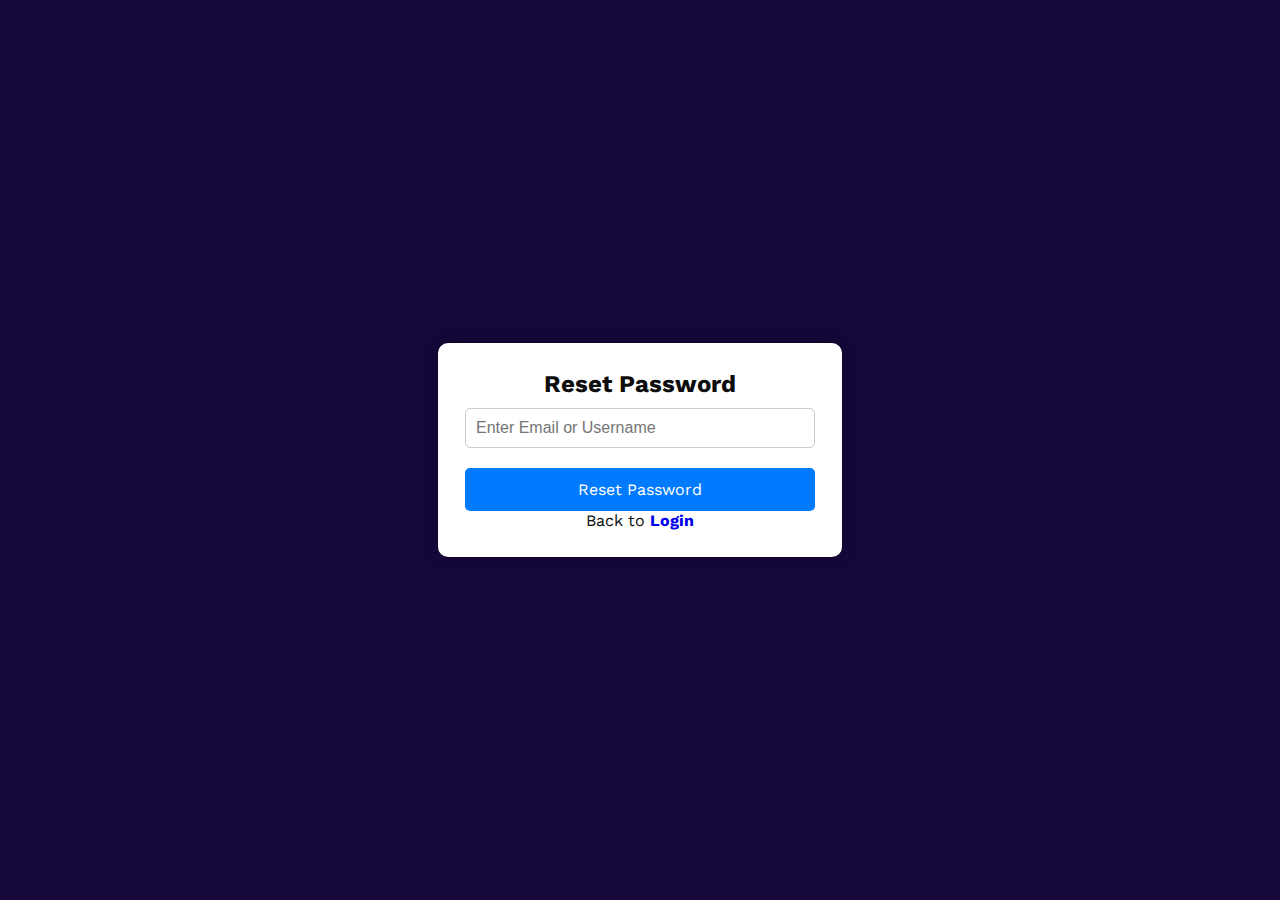
<file: forget.html>
<meta charset="UTF-8">
    <meta name="viewport" content="width=device-width, initial-scale=1.0">
    <title>Forget Password</title>
    <link rel="stylesheet" href="style.css">
    <style>
        body {
            font-family: "Work Sans", sans-serif;
            display: flex;
            justify-content: center;
            align-items: center;
            height: 100vh;
            background-color: #150739;
        }

        h2 {
            color: rgb(13, 13, 13);
        }

        .reset-container {
            background: white;
            padding: 25px;
            border-radius: 10px;
            box-shadow: 0px 0px 15px rgba(0, 0, 0, 0.2);
            width: 350px;
            text-align: center;
            border: 2px solid #ffffff;
        }

        .input-box {
            width: 100%;
            padding: 10px;
            margin: 10px 0;
            border: 1px solid #ccc;
            border-radius: 5px;
            font-size: 16px;
        }

        .btn {
            width: 100%;
            background-color: #007bff;
            color: white;
            border: none;
            padding: 12px;
            cursor: pointer;
            border-radius: 5px;
            font-size: 16px;
            margin-top: 10px;
            transition: background 0.3s;
        }

        .btn:hover {
            background-color: #0056b3;
        }

        p {
            color: rgb(13, 13, 13);
        }

    </style>
</head>
<body>
    <div class="reset-container">
        <h2>Reset Password</h2>
        <form id="resetForm">
            <input type="text" id="emailOrUsername" name="emailOrUsername" required class="input-box" placeholder="Enter Email or Username">
            <button type="submit" class="btn">Reset Password</button>
        </form>
        <p>Back to <a href="login.html"><b>Login</b></a></p>
    </div>
    <div id="loader" style="display: none;">
        <div class="loader"></div>
      </div>
<script>
    document.getElementById("resetForm").addEventListener("submit", function (e) {
    e.preventDefault();

    let emailOrUsername = document.getElementById("emailOrUsername").value;
    let storedUsername = localStorage.getItem("tour_local");

    // ✅ 1. यूजर चेक करना (Local Storage में है या नहीं)
    if (!storedUsername || storedUsername !== emailOrUsername) {
        alert("⚠ Please enter a valid username or email.");
        return;
    }

    // ✅ 2. लोडर दिखाना
    showLoader();

    let fd = new FormData();
    fd.append("emailOrUsername", emailOrUsername);
    fd.append("action", "sendOtp");

    // ✅ 3. OTP भेजना
    fetch("https://script.google.com/macros/s/AKfycbx0j6cuDK0N3rlhB7-WShuQjFmTol72hFWm_zOKpAvV8R6AU5VctV4vsAaObJhp7wo/exec", {
        method: "POST",
        body: fd,
    })
        .then(response => response.text())
        .then(data => {
            hideLoader();
            if (data === "OTP_SENT") {
                showOtpInput();
            } else {
                alert("❌ Error sending OTP. Try again!");
            }
        })
        .catch(error => {
            hideLoader();
            alert("❌ Network error! Please try again.");
        });
});

// ✅ 4. OTP इनपुट दिखाना
function showOtpInput() {
    document.querySelector(".reset-container").innerHTML = `
        <h2>Enter OTP</h2>
        <input type="text" id="otp" class="input-box" placeholder="Enter OTP">
        <button onclick="verifyOtp()" class="btn">Verify OTP</button>
    `;
}

// ✅ 5. OTP वेरिफाई करना
function verifyOtp() {
    let otp = document.getElementById("otp").value;
    showLoader();

    let fd = new FormData();
    fd.append("otp", otp);
    fd.append("action", "verifyOtp");

    fetch("https://script.google.com/macros/s/AKfycbx0j6cuDK0N3rlhB7-WShuQjFmTol72hFWm_zOKpAvV8R6AU5VctV4vsAaObJhp7wo/exec", {
        method: "POST",
        body: fd,
    })
        .then(response => response.text())
        .then(data => {
            hideLoader();
            if (data === "OTP_VERIFIED") {
                showPasswordResetForm();
            } else {
                alert("❌ Invalid OTP! Try again.");
            }
        })
        .catch(error => {
            hideLoader();
            alert("❌ Network error! Please try again.");
        });
}

// ✅ 6. पासवर्ड रीसेट फॉर्म दिखाना
function showPasswordResetForm() {
    document.querySelector(".reset-container").innerHTML = `
        <h2>Reset Password</h2>
        <input type="password" id="newPassword" class="input-box" placeholder="Enter New Password">
        <button onclick="resetPassword()" class="btn">Update Password</button>
    `;
}

// ✅ 7. पासवर्ड अपडेट करना
function resetPassword() {
    let newPassword = document.getElementById("newPassword").value;
    showLoader();

    let fd = new FormData();
    fd.append("newPassword", newPassword);
    fd.append("action", "resetPassword");

    fetch("https://script.google.com/macros/s/AKfycbx0j6cuDK0N3rlhB7-WShuQjFmTol72hFWm_zOKpAvV8R6AU5VctV4vsAaObJhp7wo/exec", {
        method: "POST",
        body: fd,
    })
        .then(response => response.text())
        .then(data => {
            hideLoader();
            if (data === "PASSWORD_UPDATED") {
                alert("✅ Password updated successfully! Please login.");
                window.location.href = "login.html";
            } else {
                alert("❌ Error updating password! Try again.");
            }
        })
        .catch(error => {
            hideLoader();
            alert("❌ Network error! Please try again.");
        });
}

// ✅ 8. लोडर को दिखाने और छिपाने के लिए फंक्शन
function showLoader() {
    document.getElementById("loader").style.display = "flex";
}

function hideLoader() {
    document.getElementById("loader").style.display = "none";
}

</script>
</file>
<file: style.css>
@import url('https://fonts.googleapis.com/css2?family=Open+Sans:ital,wght@0,300..800;1,300..800&display=swap');
@import url('https://fonts.googleapis.com/css2?family=Work+Sans:ital,wght@0,100..900;1,100..900&display=swap');
* { 
    padding: 0;
    margin: 0;
}

a { 
    text-decoration: none; 

}
body { 
    background: #031d38; 
    font-family: "Work Sans", serif; 
    color: #fff; 
}

.form-group > h2 {
     margin: 5px; 
     font-weight: 400; 
     text-transform: uppercase; 
     font-size: 20px;
}


.header { 
    padding: 15px 10px; 
    gap: 10px; 
    display: flex; 
    align-items: center; 
    background: #022953; 
    box-shadow: rgba(0, 0, 0, 0.24) 0px 3px 8px; 
    font-family: "Open Sans", serif;

}


#loader { 
    position: fixed; 
    width: 100%; 
    justify-content: center; 
    top: 50%;
}


.form { 
    display: flex; 
    flex-direction: column; 
    align-items: center; 
    justify-content: center; 
    height: 100vh;
}


.form-group { 
    display: flex; 
    align-items: center; 
    flex-direction: column; 
    justify-content: center; 
    gap: 15px; 
    width: 80%; 
    padding: 10px; 
    border-radius: 12px; 
    background: #07284b; 
    border: 2px solid rgb(158, 54, 54);
}

.btn , .int { 
    font-family: "Work Sans", serif; 
    width: 95%; 
}


.int { 
    border-radius: 125px; 
    outline: none; 
    border: none; 
    padding: 8px 8px 8px 10px; 
    background: #dddddd; 
}


.btn { 
    padding: 10px; 
    border-radius: 125px; 
    border: none; 
    color: #fff; 
    background: #000;
}

.form-group > p > a  { 
    text-decoration: none; 
    color: #17dfc4; 
    font-weight: 600;
}

.header > img { 
    width: 35px; 
    height: 35px; 
    border-radius: 125px; 
}

.header > h2 { 
    font-weight: 400;
    font-size: 24px;
}

.customer-text { 
    display: flex; 
    align-items: center; 
    gap: 10px; 
    margin: 10px; 
}

.customer-text hr { 
    flex-grow: 1; 
    border: none; 
    border-top: 1.5px solid #fff;
}

.customer-text h3 { 
    font-weight: 400; 
}

#coinsDisplay { 
    display: flex; 
    align-items: center; 
    padding: 4px 12px; 
    background-color: #cecece; 
    color: #000; 
    border-radius: 125px;
}
</file>
